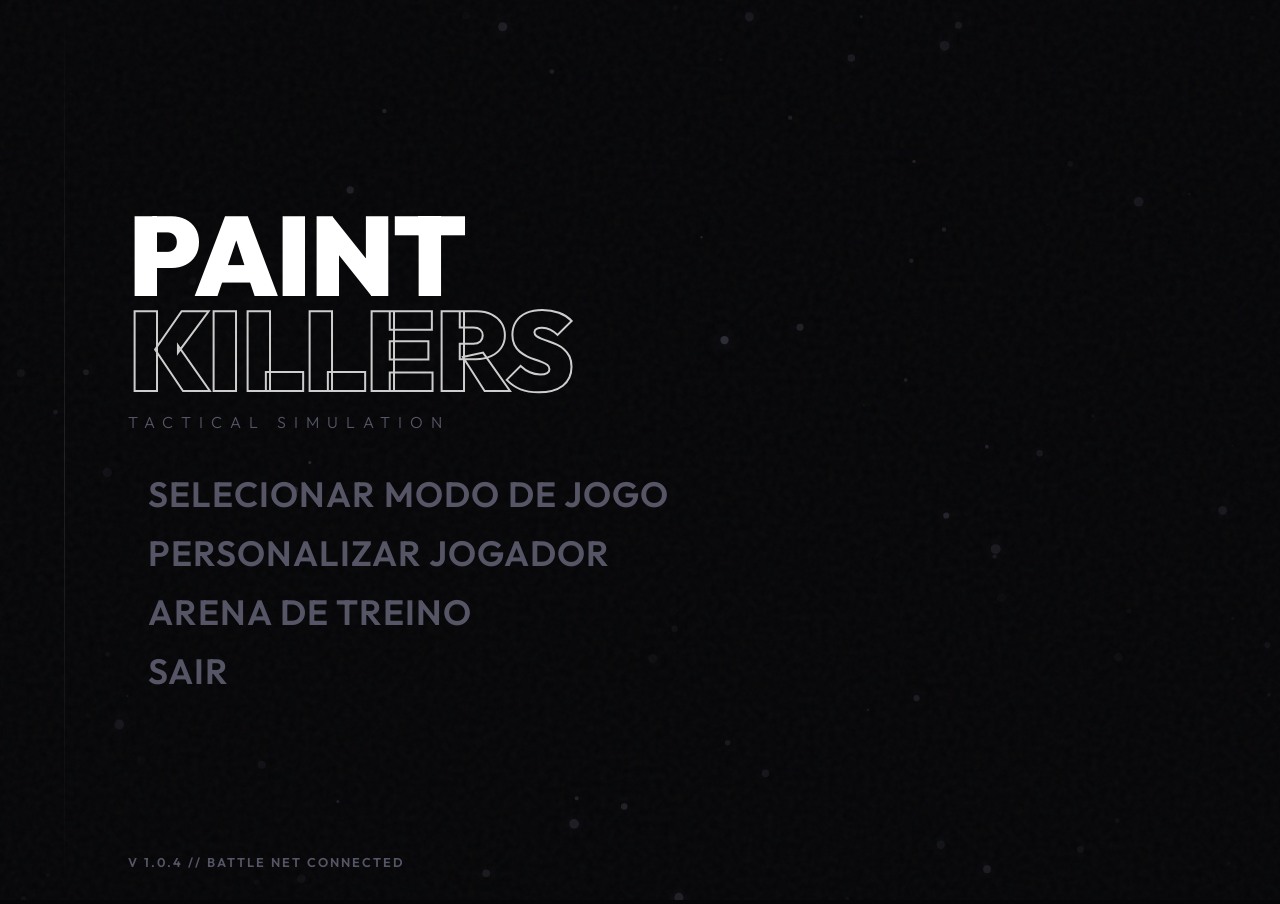
<file: 4.menu/menu_principal.html>
<!DOCTYPE html>
<html lang="pt-BR">
<head>
    <meta charset="UTF-8">
    <meta name="viewport" content="width=device-width, initial-scale=1.0">
    <title>Paint Killers - Main Menu</title>
    <!-- Fonte moderna e elegante do Google Fonts -->
    <link href="https://fonts.googleapis.com/css2?family=Outfit:wght@300;600;900&display=swap" rel="stylesheet">
    <style>
        :root {
            --color-bg: #050507;
            --color-text: #ffffff;
            --color-muted: #555566;
            --color-primary: #ff007f;
        }

        * {
            margin: 0;
            padding: 0;
            box-sizing: border-box;
        }

        body {
            background-color: var(--color-bg);
            color: var(--color-text);
            font-family: 'Outfit', sans-serif;
            overflow: hidden;
            height: 100vh;
            width: 100vw;
        }

        /* Fundo Dinâmico (Canvas + Vignette) */
        #canvas-container {
            position: absolute;
            top: 0;
            left: 0;
            width: 100%;
            height: 100%;
            z-index: 0;
        }

        .vignette {
            position: absolute;
            top: 0;
            left: 0;
            width: 100%;
            height: 100%;
            background: radial-gradient(circle at center, transparent 0%, rgba(5, 5, 7, 0.8) 100%);
            z-index: 1;
            pointer-events: none;
        }

        .grain {
            position: absolute;
            top: 0;
            left: 0;
            width: 100%;
            height: 100%;
            z-index: 2;
            pointer-events: none;
            opacity: 0.04;
            background-image: url("data:image/svg+xml,%3Csvg viewBox='0 0 200 200' xmlns='http://www.w3.org/2000/svg'%3E%3Cfilter id='noiseFilter'%3E%3CfeTurbulence type='fractalNoise' baseFrequency='0.65' numOctaves='3' stitchTiles='stitch'/%3E%3C/filter%3E%3Crect width='100%25' height='100%25' filter='url(%23noiseFilter)'/%3E%3C/svg%3E");
        }

        /* Container do Menu */
        .menu-wrapper {
            position: absolute;
            top: 50%;
            left: 10%;
            transform: translateY(-50%);
            z-index: 10;
            display: flex;
            flex-direction: column;
            gap: 40px;
        }

        /* Título do Jogo */
        .title-container {
            user-select: none;
        }

        .title {
            font-size: 7rem;
            font-weight: 900;
            line-height: 0.85;
            letter-spacing: -2px;
            text-transform: uppercase;
        }

        .title .paint {
            color: #ffffff;
            display: block;
        }

        .title .killers {
            color: transparent;
            -webkit-text-stroke: 2px rgba(255, 255, 255, 0.8);
            display: block;
            transition: color 0.5s ease, -webkit-text-stroke 0.5s ease;
        }

        .subtitle {
            font-size: 1rem;
            font-weight: 300;
            letter-spacing: 8px;
            color: var(--color-muted);
            margin-top: 15px;
            text-transform: uppercase;
        }

        /* Lista de Navegação */
        .nav-menu {
            list-style: none;
            display: flex;
            flex-direction: column;
            gap: 15px;
        }

        .nav-item {
            position: relative;
            font-size: 2.2rem;
            font-weight: 600;
            color: var(--color-muted);
            cursor: pointer;
            text-transform: uppercase;
            letter-spacing: 1px;
            width: fit-content;
            padding-left: 20px;
            transition: all 0.3s cubic-bezier(0.25, 0.46, 0.45, 0.94);
        }

        .nav-item::before {
            content: '';
            position: absolute;
            left: 0;
            top: 50%;
            transform: translateY(-50%);
            width: 4px;
            height: 0%;
            background-color: var(--hover-color, #fff);
            transition: height 0.3s ease, box-shadow 0.3s ease;
            border-radius: 2px;
        }

        .nav-item:hover {
            color: #ffffff;
            transform: translateX(15px);
            letter-spacing: 3px;
        }

        .nav-item:hover::before {
            height: 100%;
            box-shadow: 0 0 15px var(--hover-color, #fff);
        }

        /* Detalhes de Interface (Versão, etc) */
        .footer-info {
            position: absolute;
            bottom: 30px;
            left: 10%;
            z-index: 10;
            font-size: 0.8rem;
            font-weight: 600;
            color: var(--color-muted);
            letter-spacing: 2px;
            text-transform: uppercase;
        }

        .decorative-line {
            position: absolute;
            top: 0;
            left: 5%;
            width: 1px;
            height: 100%;
            background: linear-gradient(to bottom, transparent, rgba(255,255,255,0.1), transparent);
            z-index: 10;
        }
    </style>
</head>
<body>

    <!-- Fundo -->
    <div id="canvas-container">
        <canvas id="bg-canvas"></canvas>
    </div>
    <div class="vignette"></div>
    <div class="grain"></div>
    <div class="decorative-line"></div>

    <!-- UI do Menu -->
    <div class="menu-wrapper">
        <div class="title-container">
            <h1 class="title">
                <span class="paint">Paint</span>
                <span class="killers" id="title-killers">Killers</span>
            </h1>
            <div class="subtitle">Tactical Simulation</div>
        </div>

        <ul class="nav-menu">
            <li class="nav-item" data-color="#00f3ff">Selecionar Modo de Jogo</li>
            <li class="nav-item" data-color="#dfff00">Personalizar Jogador</li>
            <li class="nav-item" data-color="#ff007f">Arena de Treino</li>
            <li class="nav-item" data-color="#ff3333">Sair</li>
        </ul>
    </div>

    <div class="footer-info">
        V 1.0.4 // BATTLE NET CONNECTED
    </div>

    <script>
        // ==========================================
        // 1. SISTEMA DE AUDIO (Sintetizador Procedural)
        // ==========================================
        // Usamos Web Audio API para gerar sons elegantes sem precisar de arquivos externos.
        const audioCtx = new (window.AudioContext || window.webkitAudioContext)();
        
        function playHoverSound() {
            if (audioCtx.state === 'suspended') audioCtx.resume();
            
            const osc = audioCtx.createOscillator();
            const gain = audioCtx.createGain();
            const filter = audioCtx.createBiquadFilter();

            osc.connect(filter);
            filter.connect(gain);
            gain.connect(audioCtx.destination);

            // Som de "Tick" tecnológico e suave
            osc.type = 'sine';
            osc.frequency.setValueAtTime(800, audioCtx.currentTime);
            osc.frequency.exponentialRampToValueAtTime(1200, audioCtx.currentTime + 0.05);

            filter.type = 'highpass';
            filter.frequency.value = 1000;

            gain.gain.setValueAtTime(0.0, audioCtx.currentTime);
            gain.gain.linearRampToValueAtTime(0.1, audioCtx.currentTime + 0.01);
            gain.gain.exponentialRampToValueAtTime(0.001, audioCtx.currentTime + 0.1);

            osc.start(audioCtx.currentTime);
            osc.stop(audioCtx.currentTime + 0.1);
        }

        // ==========================================
        // 2. LÓGICA DE INTERAÇÃO DO MENU
        // ==========================================
        const navItems = document.querySelectorAll('.nav-item');
        const titleKillers = document.getElementById('title-killers');
        let targetParticleColor = { r: 85, g: 85, b: 102 }; // Cor neutra inicial (muted)

        // Função para converter Hex para RGB
        function hexToRgb(hex) {
            const result = /^#?([a-f\d]{2})([a-f\d]{2})([a-f\d]{2})$/i.exec(hex);
            return result ? {
                r: parseInt(result[1], 16),
                g: parseInt(result[2], 16),
                b: parseInt(result[3], 16)
            } : null;
        }

        navItems.forEach(item => {
            // Define a variável CSS para a cor da barra de hover
            const color = item.getAttribute('data-color');
            item.style.setProperty('--hover-color', color);

            item.addEventListener('mouseenter', () => {
                playHoverSound();
                
                // Muda a cor da palavra "KILLERS" para combinar com a opção
                titleKillers.style.color = 'transparent';
                titleKillers.style.webkitTextStroke = `2px ${color}`;
                titleKillers.style.textShadow = `0 0 30px ${color}40`;

                // Define a nova cor alvo para as partículas do fundo
                targetParticleColor = hexToRgb(color);
            });

            item.addEventListener('mouseleave', () => {
                // Retorna ao estado inicial
                titleKillers.style.color = 'transparent';
                titleKillers.style.webkitTextStroke = `2px rgba(255, 255, 255, 0.8)`;
                titleKillers.style.textShadow = 'none';
                
                targetParticleColor = { r: 85, g: 85, b: 102 }; // Volta pro cinza azulado
            });

            item.addEventListener('click', () => {
                // Efeito visual de clique (simulação de carregamento)
                item.style.transform = 'translateX(25px) scale(0.98)';
                setTimeout(() => {
                    item.style.transform = 'translateX(15px) scale(1)';
                }, 100);
            });
        });

        // ==========================================
        // 3. BACKGROUND DINÂMICO (CANVAS PARTICLES)
        // ==========================================
        const canvas = document.getElementById('bg-canvas');
        const ctx = canvas.getContext('2d');
        
        let width, height;
        let particles = [];
        let currentParticleColor = { r: 85, g: 85, b: 102 };

        function resize() {
            width = canvas.width = window.innerWidth;
            height = canvas.height = window.innerHeight;
        }
        window.addEventListener('resize', resize);
        resize();

        class Particle {
            constructor() {
                this.x = Math.random() * width;
                this.y = Math.random() * height;
                this.size = Math.random() * 4 + 1;
                // Movimento lento e fluido (elegante)
                this.vx = (Math.random() - 0.5) * 0.5;
                this.vy = (Math.random() - 0.5) * 0.5;
                this.alpha = Math.random() * 0.5 + 0.1;
            }

            update() {
                this.x += this.vx;
                this.y += this.vy;

                // Reposiciona se sair da tela (efeito contínuo)
                if (this.x < 0) this.x = width;
                if (this.x > width) this.x = 0;
                if (this.y < 0) this.y = height;
                if (this.y > height) this.y = 0;
            }

            draw() {
                ctx.beginPath();
                ctx.arc(this.x, this.y, this.size, 0, Math.PI * 2);
                ctx.fillStyle = `rgba(${Math.floor(currentParticleColor.r)}, ${Math.floor(currentParticleColor.g)}, ${Math.floor(currentParticleColor.b)}, ${this.alpha})`;
                ctx.fill();

                // Brilho extra
                ctx.shadowBlur = 15;
                ctx.shadowColor = `rgb(${Math.floor(currentParticleColor.r)}, ${Math.floor(currentParticleColor.g)}, ${Math.floor(currentParticleColor.b)})`;
            }
        }

        // Cria as partículas
        for (let i = 0; i < 80; i++) {
            particles.push(new Particle());
        }

        function animateCanvas() {
            ctx.clearRect(0, 0, width, height);

            // Interpolação suave da cor atual para a cor alvo (efeito "fade" elegante)
            currentParticleColor.r += (targetParticleColor.r - currentParticleColor.r) * 0.05;
            currentParticleColor.g += (targetParticleColor.g - currentParticleColor.g) * 0.05;
            currentParticleColor.b += (targetParticleColor.b - currentParticleColor.b) * 0.05;

            particles.forEach(p => {
                p.update();
                p.draw();
            });

            requestAnimationFrame(animateCanvas);
        }

        animateCanvas();
    </script>
</body>
</html>
</file>
